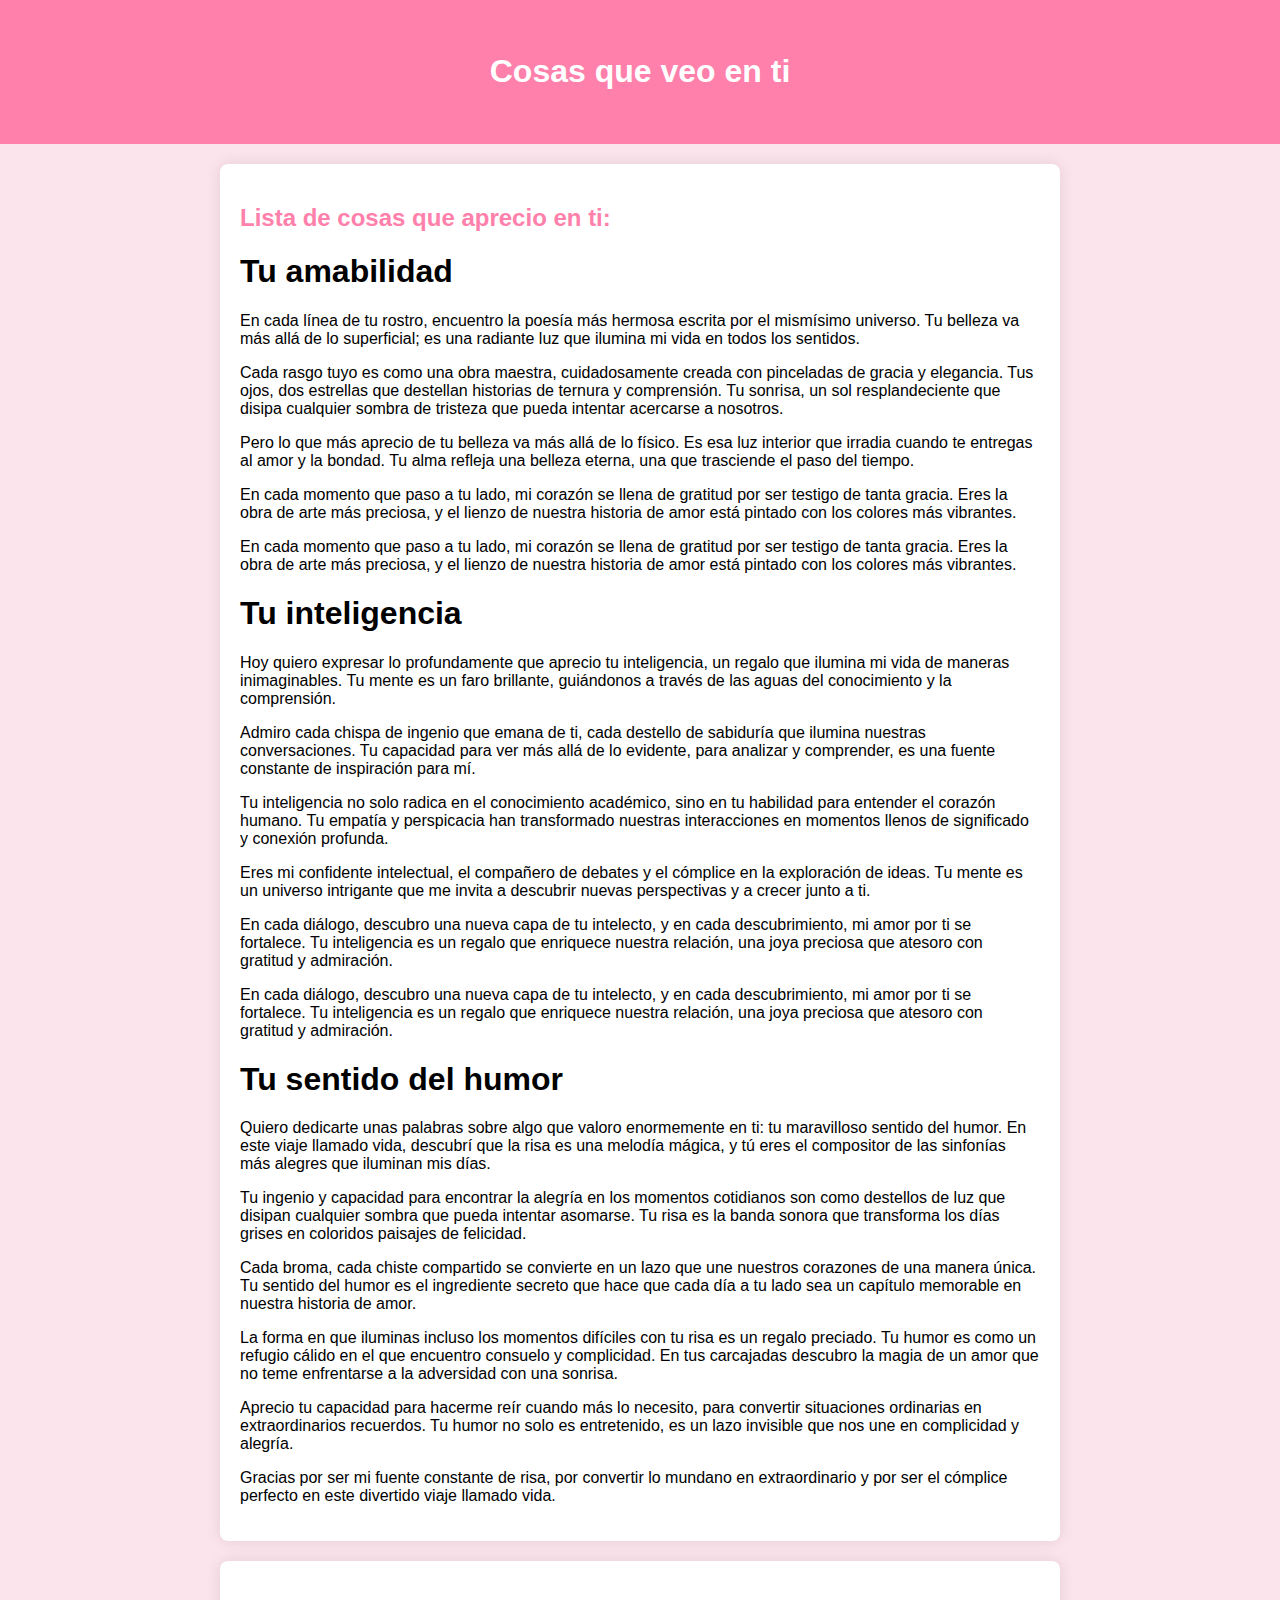
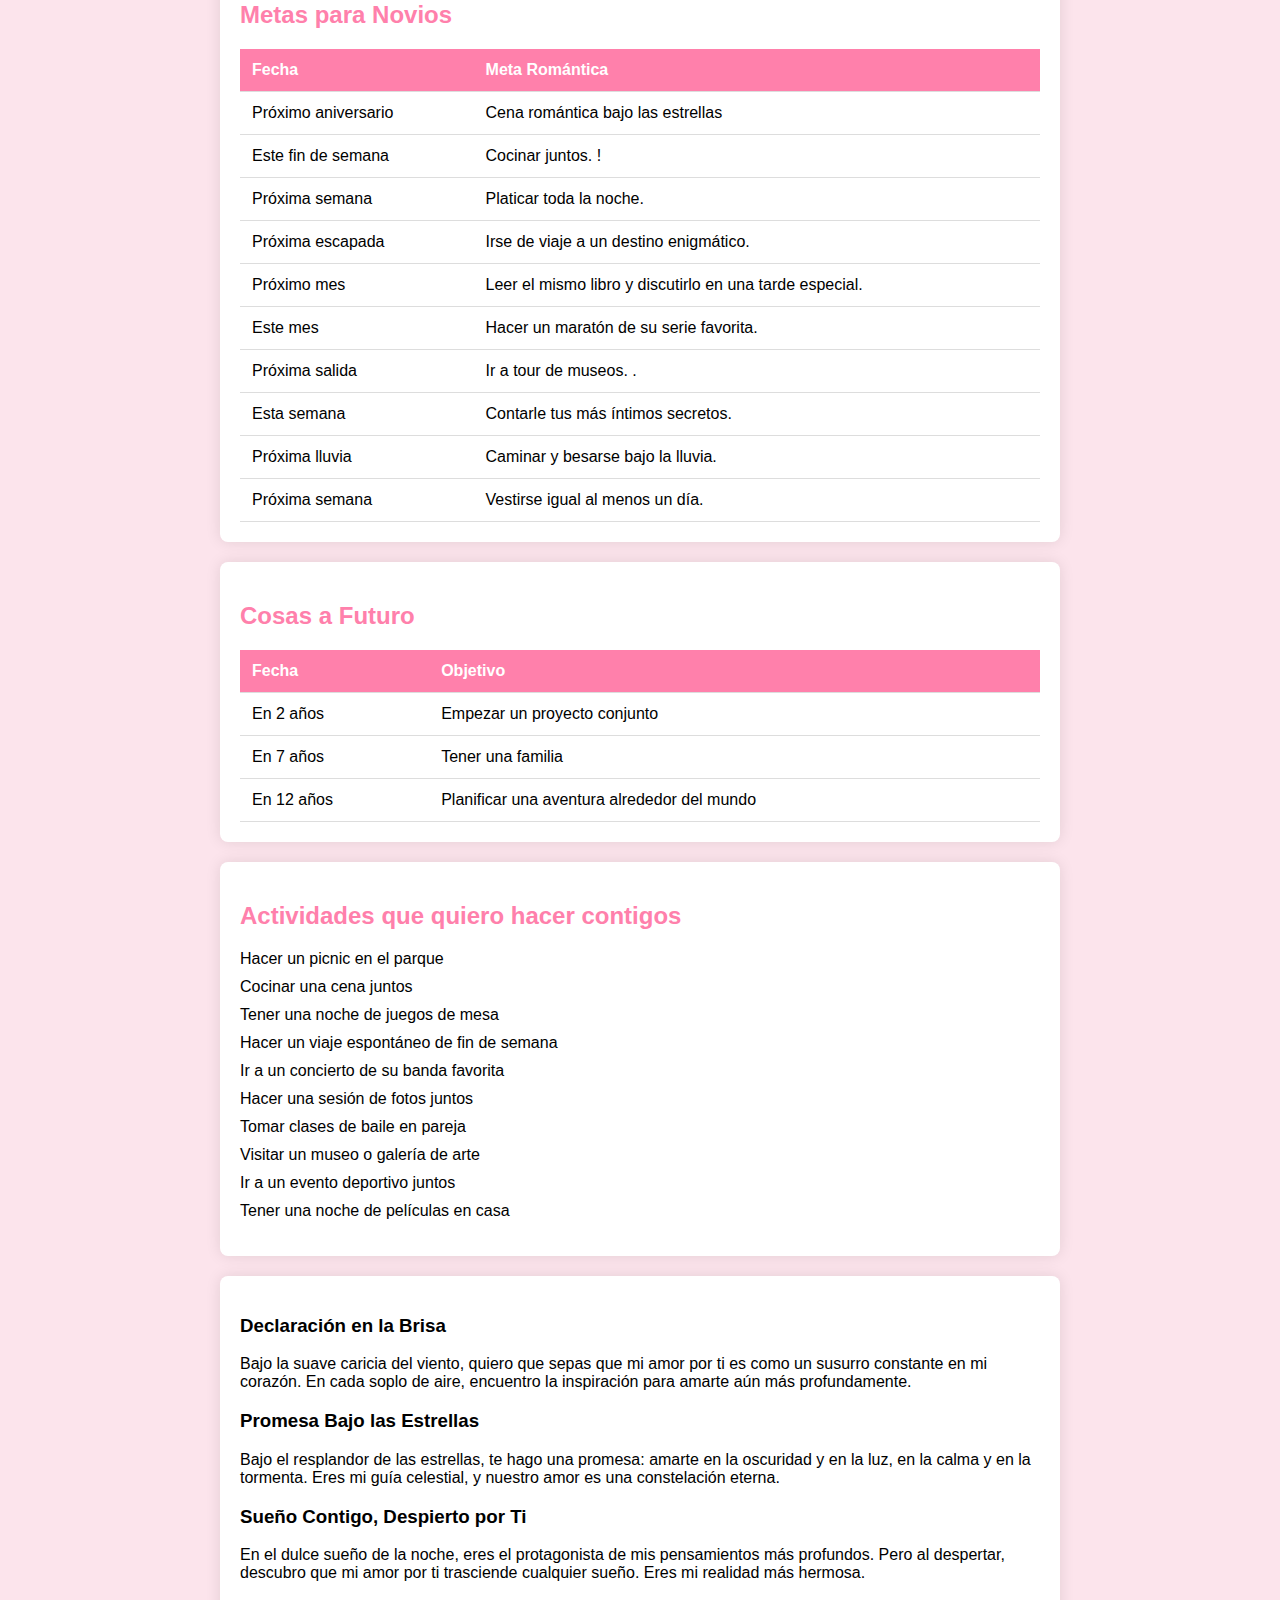
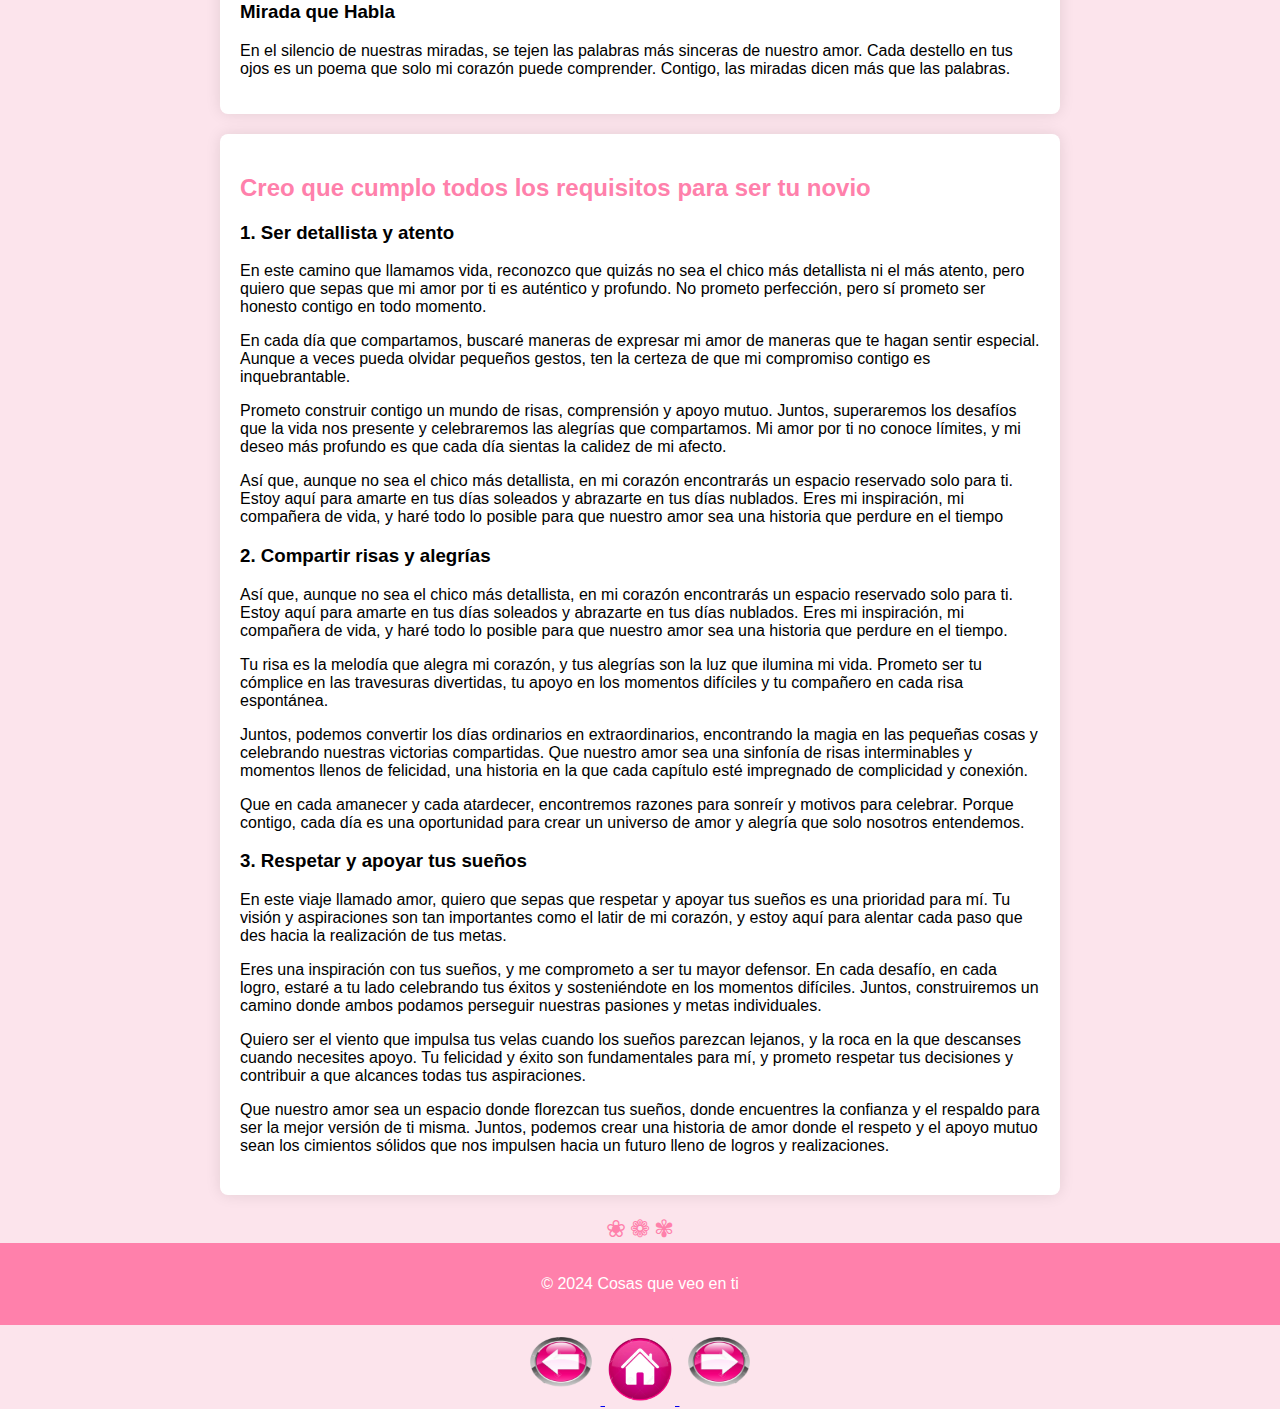
<file: encuesta.html>
<!DOCTYPE html>
<html lang="es">
<head>
    <meta charset="UTF-8">
    <meta name="viewport" content="width=device-width, initial-scale=1.0">
    <title>Cosas que veo en ti</title>
    <style>
        body {
            font-family: 'Segoe UI', Tahoma, Geneva, Verdana, sans-serif;
            margin: 0;
            padding: 0;
            background-color: #fce4ec; /* Tono rosa */
        }

        header {
            background-color: #ff80ab; /* Tono rosa más oscuro */
            color: #fff;
            text-align: center;
            padding: 2em;
        }

        section {
            max-width: 800px;
            margin: 20px auto;
            padding: 20px;
            background-color: #fff;
            border-radius: 8px;
            box-shadow: 0 0 15px rgba(0, 0, 0, 0.1);
        }

        h2 {
            color: #ff80ab; /* Tono rosa más oscuro */
        }

        ul {
            list-style-type: none;
            padding: 0;
        }

        li {
            margin-bottom: 10px;
        }

        footer {
            text-align: center;
            padding: 1em;
            background-color: #ff80ab; /* Tono rosa más oscuro */
            color: #fff;
        }

        .poemas {
            max-width: 800px;
            margin: 20px auto;
            padding: 20px;
            background-color: #fff;
            border-radius: 8px;
            box-shadow: 0 0 15px rgba(0, 0, 0, 0.1);
        }

        .poema {
            margin-bottom: 20px;
        }

        .poema h3 {
            color: #ff80ab; /* Tono rosa más oscuro */
        }

        .poema p {
            font-style: italic;
            color: #555;
        }

        table {
            width: 100%;
            border-collapse: collapse;
            margin-top: 20px;
        }

        th, td {
            padding: 12px;
            text-align: left;
            border-bottom: 1px solid #ddd;
        }

        th {
            background-color: #ff80ab; /* Tono rosa más oscuro */
            color: #fff;
        }

        .flores {
            text-align: center;
            margin-top: 20px;
        }

        .flor {
            display: inline-block;
            font-size: 24px;
            color: #ff80ab; /* Tono rosa más oscuro */
        }

        .hello-kitty-img {
            max-width: 100px;
            margin-top: 20px;
        }
    </style>
</head>
<body>
    <header>
        <h1>Cosas que veo en ti</h1>
    </header>

    <section>
        <h2>Lista de cosas que aprecio en ti:</h2>
        <ul>
            <h1>Tu amabilidad</h1>
            <p>En cada línea de tu rostro, encuentro la poesía más hermosa escrita por el mismísimo universo. Tu belleza va más allá de lo superficial; es una radiante luz que ilumina mi vida en todos los sentidos.</p>
            <p>Cada rasgo tuyo es como una obra maestra, cuidadosamente creada con pinceladas de gracia y elegancia. Tus ojos, dos estrellas que destellan historias de ternura y comprensión. Tu sonrisa, un sol resplandeciente que disipa cualquier sombra de tristeza que pueda intentar acercarse a nosotros.</p>
            <p>Pero lo que más aprecio de tu belleza va más allá de lo físico. Es esa luz interior que irradia cuando te entregas al amor y la bondad. Tu alma refleja una belleza eterna, una que trasciende el paso del tiempo.</p>
            <p>En cada momento que paso a tu lado, mi corazón se llena de gratitud por ser testigo de tanta gracia. Eres la obra de arte más preciosa, y el lienzo de nuestra historia de amor está pintado con los colores más vibrantes.</p>
            <p>En cada momento que paso a tu lado, mi corazón se llena de gratitud por ser testigo de tanta gracia. Eres la obra de arte más preciosa, y el lienzo de nuestra historia de amor está pintado con los colores más vibrantes.</p>
            <h1>Tu inteligencia</h1>
            <p>Hoy quiero expresar lo profundamente que aprecio tu inteligencia, un regalo que ilumina mi vida de maneras inimaginables. Tu mente es un faro brillante, guiándonos a través de las aguas del conocimiento y la comprensión.</p>
            <p>Admiro cada chispa de ingenio que emana de ti, cada destello de sabiduría que ilumina nuestras conversaciones. Tu capacidad para ver más allá de lo evidente, para analizar y comprender, es una fuente constante de inspiración para mí.</p>
            <p>Tu inteligencia no solo radica en el conocimiento académico, sino en tu habilidad para entender el corazón humano. Tu empatía y perspicacia han transformado nuestras interacciones en momentos llenos de significado y conexión profunda.</p>
            <p>Eres mi confidente intelectual, el compañero de debates y el cómplice en la exploración de ideas. Tu mente es un universo intrigante que me invita a descubrir nuevas perspectivas y a crecer junto a ti.</p>
            <p>En cada diálogo, descubro una nueva capa de tu intelecto, y en cada descubrimiento, mi amor por ti se fortalece. Tu inteligencia es un regalo que enriquece nuestra relación, una joya preciosa que atesoro con gratitud y admiración.</p>
            <p>En cada diálogo, descubro una nueva capa de tu intelecto, y en cada descubrimiento, mi amor por ti se fortalece. Tu inteligencia es un regalo que enriquece nuestra relación, una joya preciosa que atesoro con gratitud y admiración.</p>
            <h1>Tu sentido del humor</h1>
            <p>Quiero dedicarte unas palabras sobre algo que valoro enormemente en ti: tu maravilloso sentido del humor. En este viaje llamado vida, descubrí que la risa es una melodía mágica, y tú eres el compositor de las sinfonías más alegres que iluminan mis días.</p>
            <p>Tu ingenio y capacidad para encontrar la alegría en los momentos cotidianos son como destellos de luz que disipan cualquier sombra que pueda intentar asomarse. Tu risa es la banda sonora que transforma los días grises en coloridos paisajes de felicidad.</p>
            <p>Cada broma, cada chiste compartido se convierte en un lazo que une nuestros corazones de una manera única. Tu sentido del humor es el ingrediente secreto que hace que cada día a tu lado sea un capítulo memorable en nuestra historia de amor.</p>
            <p>La forma en que iluminas incluso los momentos difíciles con tu risa es un regalo preciado. Tu humor es como un refugio cálido en el que encuentro consuelo y complicidad. En tus carcajadas descubro la magia de un amor que no teme enfrentarse a la adversidad con una sonrisa.</p>
            <p>Aprecio tu capacidad para hacerme reír cuando más lo necesito, para convertir situaciones ordinarias en extraordinarios recuerdos. Tu humor no solo es entretenido, es un lazo invisible que nos une en complicidad y alegría.</p>
            <p>Gracias por ser mi fuente constante de risa, por convertir lo mundano en extraordinario y por ser el cómplice perfecto en este divertido viaje llamado vida.</p>
            <!-- Agrega más elementos según sea necesario -->
        </ul>
     </section>
     <section>
        <h2>Metas para Novios</h2>
        <table>
            <thead>
                <tr>
                    <th>Fecha</th>
                    <th>Meta Romántica</th>
                </tr>
            </thead>
            <tbody>
                <tr>
                    <td>Próximo aniversario</td>
                    <td>Cena romántica bajo las estrellas</td>
                </tr>
                
                <!-- Agrega más filas según sea necesario -->
    
                <!-- Nuevas Metas -->
                <tr>
                    <td>Este fin de semana</td>
                    <td>Cocinar juntos. !</td>
                </tr>
                <tr>
                    <td>Próxima semana</td>
                    <td>Platicar toda la noche. </td>
                </tr>
                <tr>
                    <td>Próxima escapada</td>
                    <td>Irse de viaje a un destino enigmático.</td>
                </tr>
                
                <tr>
                    <td>Próximo mes</td>
                    <td>Leer el mismo libro y discutirlo en una tarde especial.</td>
                </tr>
                <tr>
                    <td>Este mes</td>
                    <td>Hacer un maratón de su serie favorita. </td>
                </tr>
                <tr>
                    <td>Próxima salida</td>
                    <td>Ir a tour de museos. .</td>
                </tr>
                <tr>
                    <td>Esta semana</td>
                    <td>Contarle tus más íntimos secretos. </td>
                </tr>
                <tr>
                    <td>Próxima lluvia</td>
                    <td>Caminar y besarse bajo la lluvia. </td>
                </tr>
                <tr>
                    <td>Próxima semana</td>
                    <td>Vestirse igual al menos un día. </td>
                </tr>
                <!-- Agrega más filas según sea necesario -->
            </tbody>
        </table>
    </section>
    
    <section>
        <h2>Cosas a Futuro</h2>
        <table>
            <thead>
                <tr>
                    <th>Fecha</th>
                    <th>Objetivo</th>
                </tr>
            </thead>
            <tbody>
                <tr>
                    <td>En 2 años</td>
                    <td>Empezar un proyecto conjunto</td>
                </tr>
                <tr>
                    <td>En 7 años</td>
                    <td>Tener una familia</td>
                </tr>
                <tr>
                    <td>En 12 años</td>
                    <td>Planificar una aventura alrededor del mundo</td>
                </tr>
                <!-- Agrega más filas según sea necesario -->
            </tbody>
        </table>
    </section>

    <section>
        <h2>Actividades que quiero hacer contigos</h2>
        <ul>
            <li>Hacer un picnic en el parque</li>
            <li>Cocinar una cena juntos</li>
            <li>Tener una noche de juegos de mesa</li>
            <li>Hacer un viaje espontáneo de fin de semana</li>
            <li>Ir a un concierto de su banda favorita</li>
            <li>Hacer una sesión de fotos juntos</li>
            <li>Tomar clases de baile en pareja</li>
            <li>Visitar un museo o galería de arte</li>
            <li>Ir a un evento deportivo juntos</li>
            <li>Tener una noche de películas en casa</li>
            <!-- Agrega más actividades según sea necesario -->
        </ul>
    </section>

    <section>
        <body>
            <!-- Código anterior... -->
        
            <div class="mensajes-amor">
                <div class="mensaje-amor">
                    <h3>Declaración en la Brisa</h3>
                    <p>Bajo la suave caricia del viento, quiero que sepas que mi amor por ti es como un susurro constante en mi corazón. En cada soplo de aire, encuentro la inspiración para amarte aún más profundamente.</p>
                </div>
        
                <div class="mensaje-amor">
                    <h3>Promesa Bajo las Estrellas</h3>
                    <p>Bajo el resplandor de las estrellas, te hago una promesa: amarte en la oscuridad y en la luz, en la calma y en la tormenta. Eres mi guía celestial, y nuestro amor es una constelación eterna.</p>
                </div>
        
                <div class="mensaje-amor">
                    <h3>Sueño Contigo, Despierto por Ti</h3>
                    <p>En el dulce sueño de la noche, eres el protagonista de mis pensamientos más profundos. Pero al despertar, descubro que mi amor por ti trasciende cualquier sueño. Eres mi realidad más hermosa.</p>
                </div>
        
                <div class="mensaje-amor">
                    <h3>Mirada que Habla</h3>
                    <p>En el silencio de nuestras miradas, se tejen las palabras más sinceras de nuestro amor. Cada destello en tus ojos es un poema que solo mi corazón puede comprender. Contigo, las miradas dicen más que las palabras.</p>
                </div>
        
                <!-- Agrega más mensajes de amor según sea necesario -->
            </div>
        
        

        <!-- Agrega más poemas de amor según sea necesario -->
    </section>

    <section>
        <h2>Creo que cumplo todos los requisitos para ser tu novio</h2>
        <table>
            <tbody>
                <tr>
                    
                    <h3>1. Ser detallista y atento</h3>
                    <p>En este camino que llamamos vida, reconozco que quizás no sea el chico más detallista ni el más atento, pero quiero que sepas que mi amor por ti es auténtico y profundo. No prometo perfección, pero sí prometo ser honesto contigo en todo momento.</p>
                    <p>En cada día que compartamos, buscaré maneras de expresar mi amor de maneras que te hagan sentir especial. Aunque a veces pueda olvidar pequeños gestos, ten la certeza de que mi compromiso contigo es inquebrantable.</p>
                    <p>Prometo construir contigo un mundo de risas, comprensión y apoyo mutuo. Juntos, superaremos los desafíos que la vida nos presente y celebraremos las alegrías que compartamos. Mi amor por ti no conoce límites, y mi deseo más profundo es que cada día sientas la calidez de mi afecto.</p>
                    <p>Así que, aunque no sea el chico más detallista, en mi corazón encontrarás un espacio reservado solo para ti. Estoy aquí para amarte en tus días soleados y abrazarte en tus días nublados. Eres mi inspiración, mi compañera de vida, y haré todo lo posible para que nuestro amor sea una historia que perdure en el tiempo</p>
                </tr>
                <tr>
                    
                    <h3>2. Compartir risas y alegrías</h3>
                    <p>Así que, aunque no sea el chico más detallista, en mi corazón encontrarás un espacio reservado solo para ti. Estoy aquí para amarte en tus días soleados y abrazarte en tus días nublados. Eres mi inspiración, mi compañera de vida, y haré todo lo posible para que nuestro amor sea una historia que perdure en el tiempo.</p>
                    <p>Tu risa es la melodía que alegra mi corazón, y tus alegrías son la luz que ilumina mi vida. Prometo ser tu cómplice en las travesuras divertidas, tu apoyo en los momentos difíciles y tu compañero en cada risa espontánea.</p>
                    <p>Juntos, podemos convertir los días ordinarios en extraordinarios, encontrando la magia en las pequeñas cosas y celebrando nuestras victorias compartidas. Que nuestro amor sea una sinfonía de risas interminables y momentos llenos de felicidad, una historia en la que cada capítulo esté impregnado de complicidad y conexión.</p>
                    <p>Que en cada amanecer y cada atardecer, encontremos razones para sonreír y motivos para celebrar. Porque contigo, cada día es una oportunidad para crear un universo de amor y alegría que solo nosotros entendemos.</p>
                </tr>
                <tr>
                    
                    <h3>3. Respetar y apoyar tus sueños</h3>
                    <p>En este viaje llamado amor, quiero que sepas que respetar y apoyar tus sueños es una prioridad para mí. Tu visión y aspiraciones son tan importantes como el latir de mi corazón, y estoy aquí para alentar cada paso que des hacia la realización de tus metas.</p>
                    <p>Eres una inspiración con tus sueños, y me comprometo a ser tu mayor defensor. En cada desafío, en cada logro, estaré a tu lado celebrando tus éxitos y sosteniéndote en los momentos difíciles. Juntos, construiremos un camino donde ambos podamos perseguir nuestras pasiones y metas individuales.</p>
                    <p>Quiero ser el viento que impulsa tus velas cuando los sueños parezcan lejanos, y la roca en la que descanses cuando necesites apoyo. Tu felicidad y éxito son fundamentales para mí, y prometo respetar tus decisiones y contribuir a que alcances todas tus aspiraciones.</p>
                    <p>Que nuestro amor sea un espacio donde florezcan tus sueños, donde encuentres la confianza y el respaldo para ser la mejor versión de ti misma. Juntos, podemos crear una historia de amor donde el respeto y el apoyo mutuo sean los cimientos sólidos que nos impulsen hacia un futuro lleno de logros y realizaciones.</p>
                </tr>
                <!-- Agrega más requisitos según sea necesario -->
            </tbody>
        </table>
    </section>

    <div class="flores">
        <span class="flor">❀</span>
        <span class="flor">❁</span>
        <span class="flor">✾</span>
    </div>

    <footer>
        <p>&copy; 2024 Cosas que veo en ti</p>
    </footer>
     <center><a href="etiqueta.html">
        <img src="volver.png" alt="inicio" width="80px" height="80px">
        <a href="th.html">
            <img src="inicio.png" alt="inicio" width="70px" height="70px">
        <a href="errores.html">
        <img src="siguiente.png" alt="inicio" width="80px" height="80px">
      </a></center>
     

          
</body>
</html>
</file>
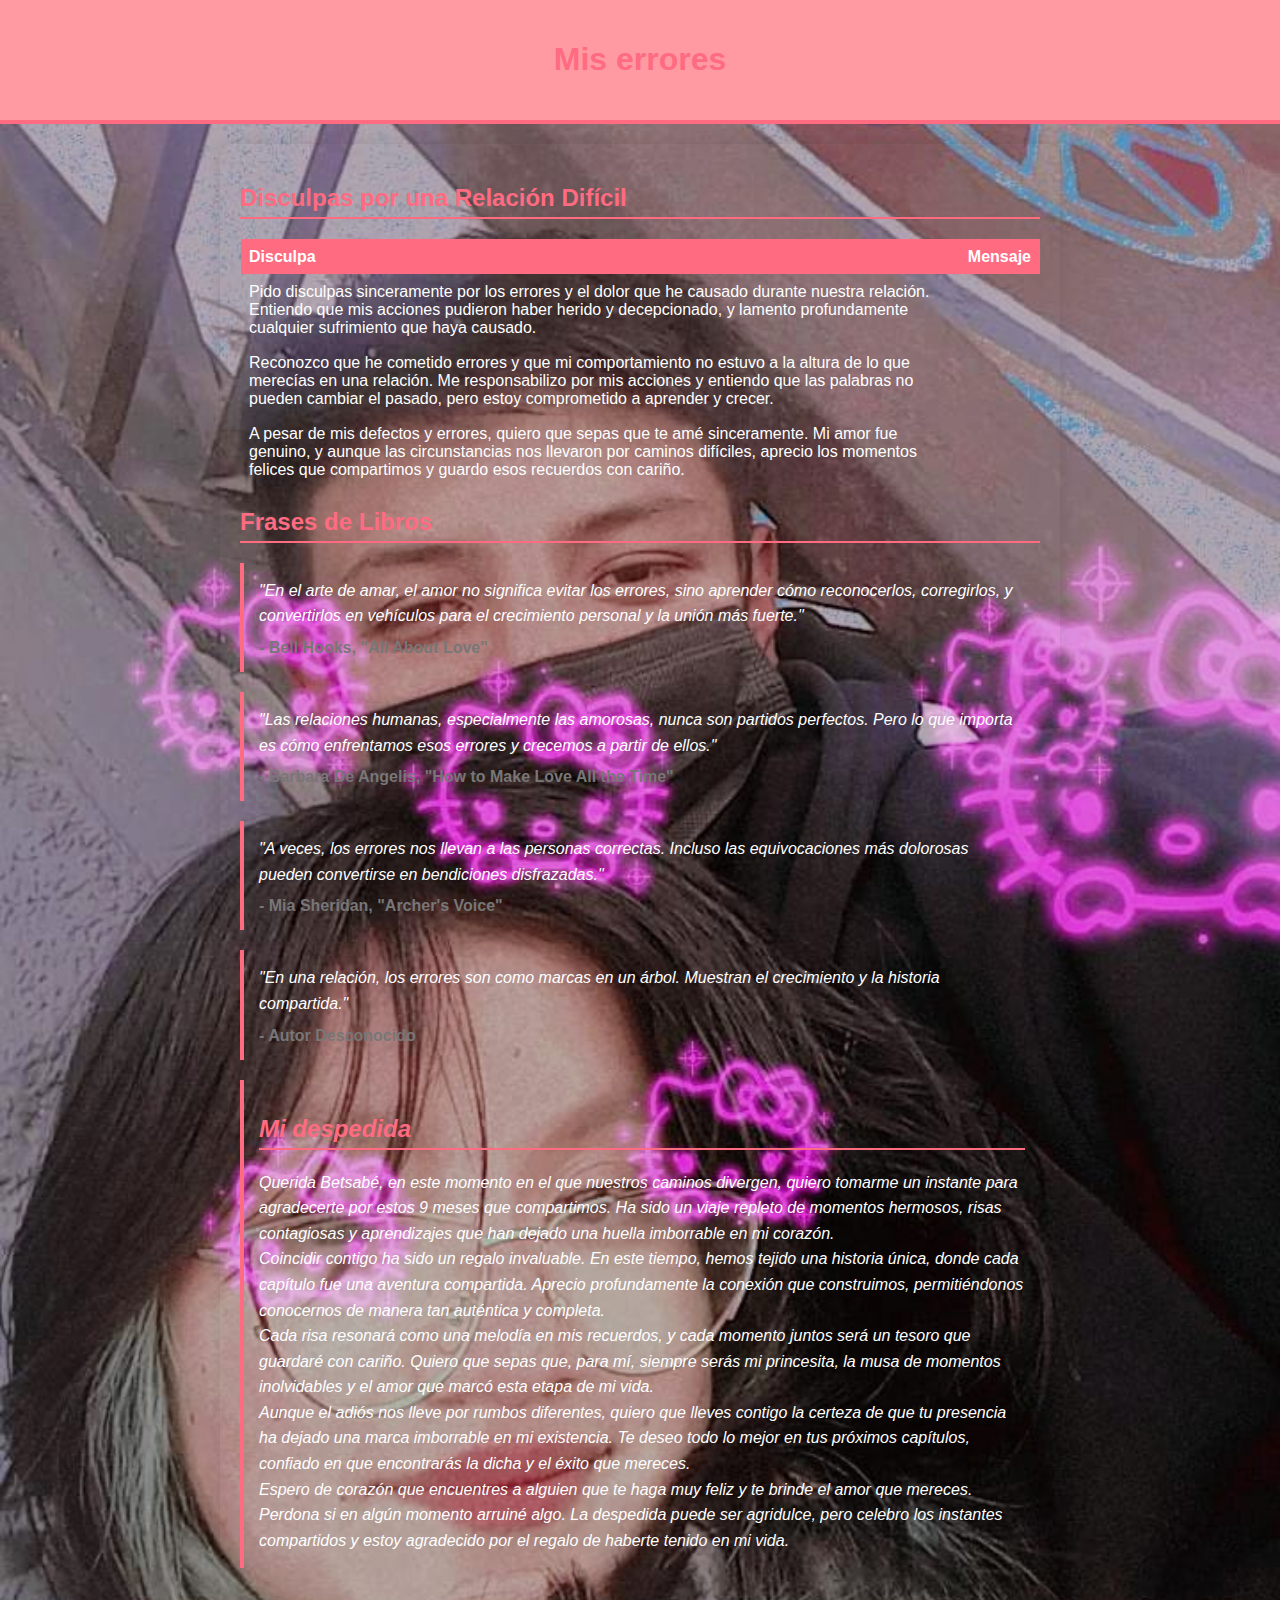
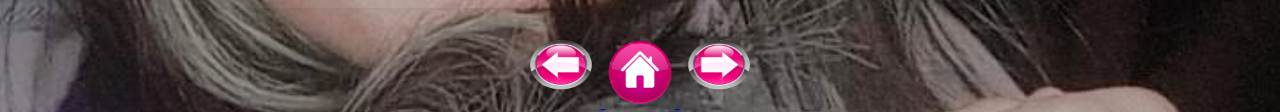
<file: errores.html>
<!DOCTYPE html>
<html lang="es">
<head>
    <meta charset="UTF-8">
    <meta name="viewport" content="width=device-width, initial-scale=1.0">
    <link rel="stylesheet" type="text/css" href="estilos.css">
    <title>Los errores</title>


    <style>
        body {
            font-family: 'Verdana', sans-serif;
            margin: 0;
            padding: 0;
            background-color: #f8f8f8;
            color: #fff; /* Cambiado a color blanco */
        }

        header {
            background-color: #ffb6c1;
            color: #fff; /* Cambiado a color blanco */
            padding: 20px 0;
            text-align: center;
            transition: background-color 0.3s ease;
            border-bottom: 4px solid #ff6b81;
        }

        header:hover {
            background-color: #ff9aa2;
        }

        section {
            max-width: 800px;
            margin: 20px auto;
            padding: 20px;
            background-color: #ffffff00;
            box-shadow: 0 0 15px rgba(0, 0, 0, 0.1);
            border-radius: 12px;
        }

        h1, h2 {
            color: #ff6b81;
        }

        h2 {
            border-bottom: 2px solid #ff6b81;
            padding-bottom: 5px;
            margin-top: 20px;
        }

        p {
            line-height: 1.6;
            color: #fff; /* Cambiado a color blanco */
        }

        blockquote {
            margin: 20px 0;
            padding: 15px;
            background-color: #ffffff00;
            border-left: 4px solid #ff6b81;
            color: #555;
            font-style: italic;
        }

        blockquote p {
            margin: 0;
        }

        cite {
            display: block;
            margin-top: 10px;
            color: #777;
            font-style: normal;
            font-weight: bold;
        }

        table {
            width: 100%;
            border-collapse: collapse;
            margin-top: 20px;
        }

        th, td {
            border: 1px solid #dddddd00;
            padding: 8px;
            text-align: left;
        }

        th {
            background-color: #ff6b81;
            color: white;
        }
    </style>
</head>
<body>

    <header>
        <h1>Mis errores</h1>
    </header>

    <section>
        

        <h2>Disculpas por una Relación Difícil</h2>
        <table>
            <tr>
                <th>Disculpa</th>
                <th>Mensaje</th>
            </tr>
            <tr>
                
                <td>Pido disculpas sinceramente por los errores y el dolor que he causado durante nuestra relación. Entiendo que mis acciones pudieron haber herido y decepcionado, y lamento profundamente cualquier sufrimiento que haya causado.</td>
            </tr>
            <tr>
                
                <td>Reconozco que he cometido errores y que mi comportamiento no estuvo a la altura de lo que merecías en una relación. Me responsabilizo por mis acciones y entiendo que las palabras no pueden cambiar el pasado, pero estoy comprometido a aprender y crecer.</td>
            </tr>
            <tr>
                
                <td>A pesar de mis defectos y errores, quiero que sepas que te amé sinceramente. Mi amor fue genuino, y aunque las circunstancias nos llevaron por caminos difíciles, aprecio los momentos felices que compartimos y guardo esos recuerdos con cariño.</td>
            </tr>
        </table>

        <h2>Frases de Libros</h2>
        <blockquote>
            <p>"En el arte de amar, el amor no significa evitar los errores, sino aprender cómo reconocerlos, corregirlos, y convertirlos en vehículos para el crecimiento personal y la unión más fuerte."</p>
            <cite>- Bell Hooks, "All About Love"</cite>
        </blockquote>

        <blockquote>
            <p>"Las relaciones humanas, especialmente las amorosas, nunca son partidos perfectos. Pero lo que importa es cómo enfrentamos esos errores y crecemos a partir de ellos."</p>
            <cite>- Barbara De Angelis, "How to Make Love All the Time"</cite>
        </blockquote>

        <blockquote>
            <p>"A veces, los errores nos llevan a las personas correctas. Incluso las equivocaciones más dolorosas pueden convertirse en bendiciones disfrazadas."</p>
            <cite>- Mia Sheridan, "Archer's Voice"</cite>
        </blockquote>

        <blockquote>
            <p>"En una relación, los errores son como marcas en un árbol. Muestran el crecimiento y la historia compartida."</p>
            <cite>- Autor Desconocido</cite>
        </blockquote>
        <blockquote>
        <h2> Mi despedida</h2>
        <p>Querida Betsabé, en este momento en el que nuestros caminos divergen, quiero tomarme un instante para agradecerte por estos 9 meses que compartimos. Ha sido un viaje repleto de momentos hermosos, risas contagiosas y aprendizajes que han dejado una huella imborrable en mi corazón.</p>
        <p>Coincidir contigo ha sido un regalo invaluable. En este tiempo, hemos tejido una historia única, donde cada capítulo fue una aventura compartida. Aprecio profundamente la conexión que construimos, permitiéndonos conocernos de manera tan auténtica y completa.</p>
        <p>Cada risa resonará como una melodía en mis recuerdos, y cada momento juntos será un tesoro que guardaré con cariño. Quiero que sepas que, para mí, siempre serás mi princesita, la musa de momentos inolvidables y el amor que marcó esta etapa de mi vida.</p>
        <p>Aunque el adiós nos lleve por rumbos diferentes, quiero que lleves contigo la certeza de que tu presencia ha dejado una marca imborrable en mi existencia. Te deseo todo lo mejor en tus próximos capítulos, confiado en que encontrarás la dicha y el éxito que mereces.</p>
        <p>Espero de corazón que encuentres a alguien que te haga muy feliz y te brinde el amor que mereces. Perdona si en algún momento arruiné algo. La despedida puede ser agridulce, pero celebro los instantes compartidos y estoy agradecido por el regalo de haberte tenido en mi vida.</p>
        

        </blockquote>
    </section>
    <center> <a href="encuesta.html">
        <img src="volver.png" alt="inicio" width="80px" height="80px">
        <a href="th.html">
            <img src="inicio.png" alt="inicio" width="70px" height="70px">
        <a href="xs.html">
        <img src="siguiente.png" alt="inicio" width="80px" height="80px"></a></center>
</body>
</html>
</file>
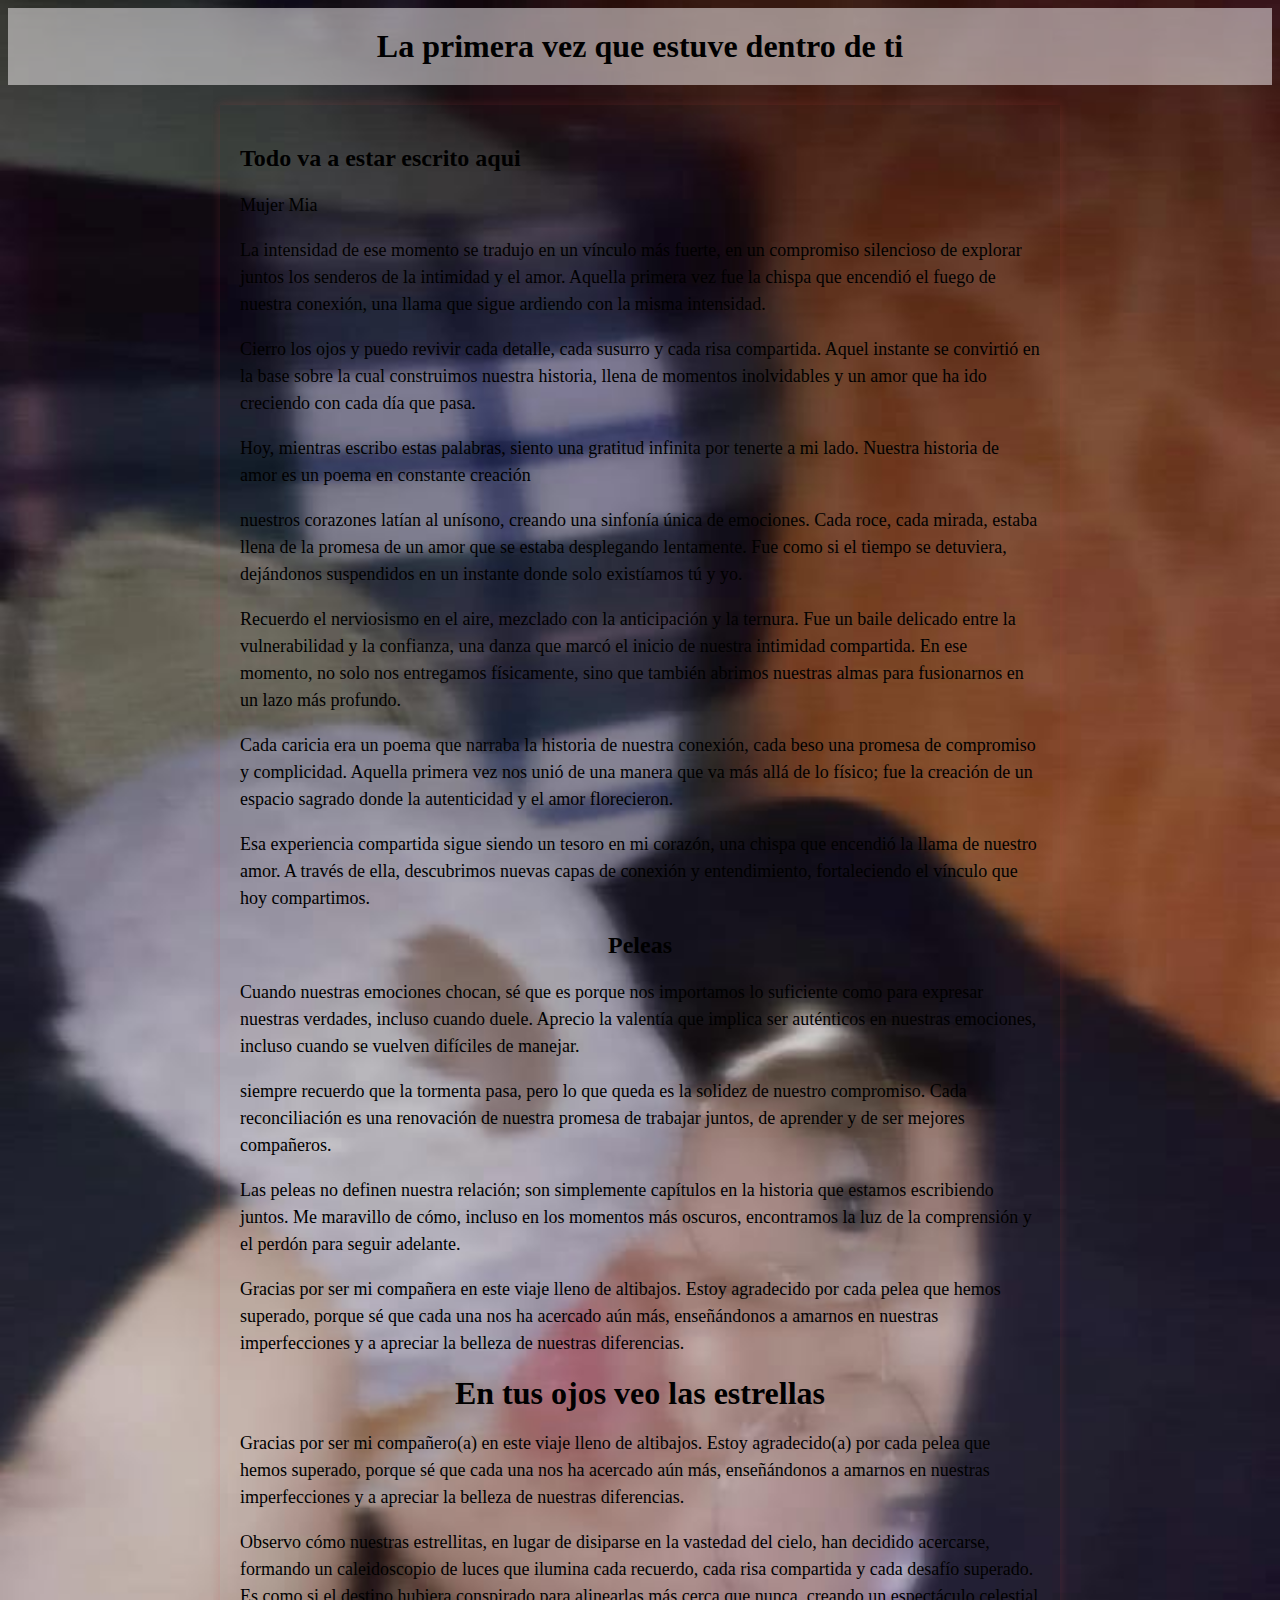
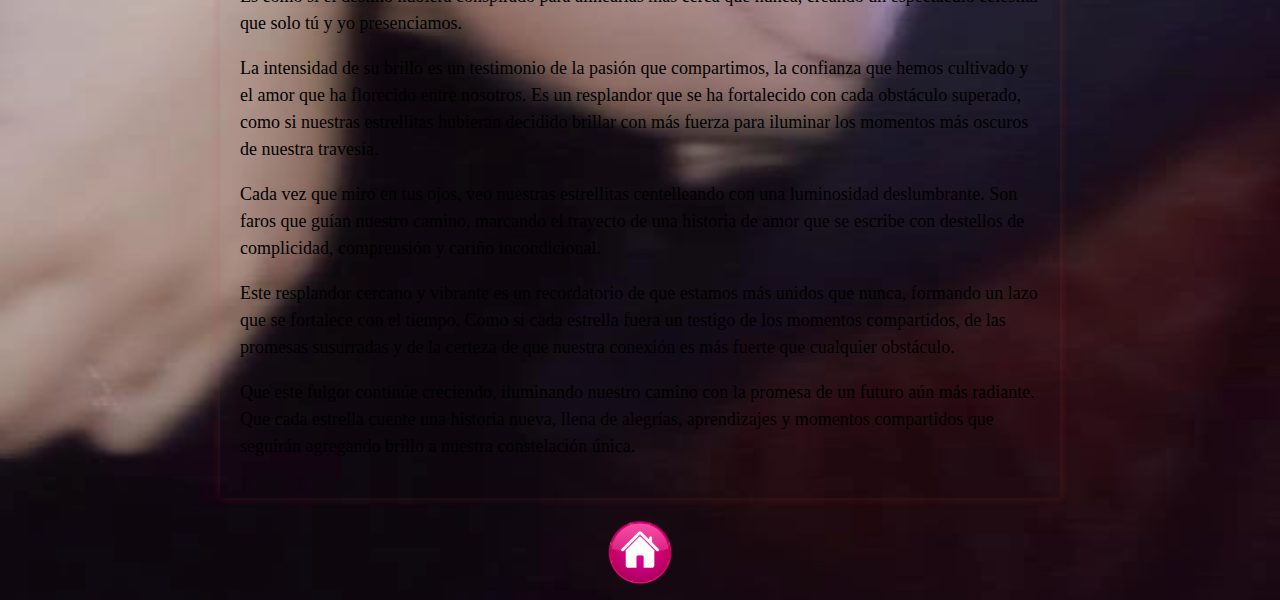
<file: xs.html>
<!DOCTYPE html>
<html>
<head>
    
    <title>:))</title>
    <style>
        body {
            background-image: url("osito.jpg");
            background-repeat: no-repeat;
            background-size: cover;
            
            
        }

        header {
            background-color: rgba(255, 252, 254, 0.5);
            padding: 20px;
            text-align: center;

        }

        h1 {
            margin: 0;
        }

        main {
            max-width: 800px;
            margin: 20px auto;
            padding: 20px;
            background-color: rgba(240, 235, 238, 0);
            box-shadow: 0 0 10px rgba(209, 64, 64, 0.2);
            
        }

        p  {
            font-size: 18px;
            line-height: 1.5;
            
        }

        form {
            margin-top: 20px;
            

        }

        label {
            display: block;
            margin-bottom: 10px;
            
        }

        input[type="radio"] {
            display: inline-block;
            margin-right: 10px;
           
        }

        input[type="submit"] {
            background-color: #ff4d4d;
            border: none;
            color: #fff;
            padding: 10px 20px;
            font-size: 16px;
            cursor: pointer;

        }

        footer {
            background-color: rgba(0, 0, 0, 0.5);
            padding: 10px;
            color: #ff5151;
            text-align: center;
        }
    </style>
</head>
<body>
    
    <header>
        <h1>La primera vez que estuve dentro de ti</h1>
    </header>

    <main>
        <h2>Todo va a estar escrito aqui</h2>
        <p>Mujer Mia</p>
        <p>La intensidad de ese momento se tradujo en un vínculo más fuerte, en un compromiso silencioso de explorar juntos los senderos de la intimidad y el amor. Aquella primera vez fue la chispa que encendió el fuego de nuestra conexión, una llama que sigue ardiendo con la misma intensidad.</p>
        <p>Cierro los ojos y puedo revivir cada detalle, cada susurro y cada risa compartida. Aquel instante se convirtió en la base sobre la cual construimos nuestra historia, llena de momentos inolvidables y un amor que ha ido creciendo con cada día que pasa.</p>
        <p>Hoy, mientras escribo estas palabras, siento una gratitud infinita por tenerte a mi lado. Nuestra historia de amor es un poema en constante creación</p>
        <p>nuestros corazones latían al unísono, creando una sinfonía única de emociones. Cada roce, cada mirada, estaba llena de la promesa de un amor que se estaba desplegando lentamente. Fue como si el tiempo se detuviera, dejándonos suspendidos en un instante donde solo existíamos tú y yo.</p>
        <p>Recuerdo el nerviosismo en el aire, mezclado con la anticipación y la ternura. Fue un baile delicado entre la vulnerabilidad y la confianza, una danza que marcó el inicio de nuestra intimidad compartida. En ese momento, no solo nos entregamos físicamente, sino que también abrimos nuestras almas para fusionarnos en un lazo más profundo.</p>
        <p>Cada caricia era un poema que narraba la historia de nuestra conexión, cada beso una promesa de compromiso y complicidad. Aquella primera vez nos unió de una manera que va más allá de lo físico; fue la creación de un espacio sagrado donde la autenticidad y el amor florecieron.</p>
        <p>Esa experiencia compartida sigue siendo un tesoro en mi corazón, una chispa que encendió la llama de nuestro amor. A través de ella, descubrimos nuevas capas de conexión y entendimiento, fortaleciendo el vínculo que hoy compartimos.</p>
        <center><h2>Peleas</h2></center>
        <p>Cuando nuestras emociones chocan, sé que es porque nos importamos lo suficiente como para expresar nuestras verdades, incluso cuando duele. Aprecio la valentía que implica ser auténticos en nuestras emociones, incluso cuando se vuelven difíciles de manejar.</p>
        <p>siempre recuerdo que la tormenta pasa, pero lo que queda es la solidez de nuestro compromiso. Cada reconciliación es una renovación de nuestra promesa de trabajar juntos, de aprender y de ser mejores compañeros.</p>
        <p>Las peleas no definen nuestra relación; son simplemente capítulos en la historia que estamos escribiendo juntos. Me maravillo de cómo, incluso en los momentos más oscuros, encontramos la luz de la comprensión y el perdón para seguir adelante.</p>
        <p>Gracias por ser mi compañera en este viaje lleno de altibajos. Estoy agradecido por cada pelea que hemos superado, porque sé que cada una nos ha acercado aún más, enseñándonos a amarnos en nuestras imperfecciones y a apreciar la belleza de nuestras diferencias.</p>
        <center><h1>En tus ojos veo las estrellas</h1></center>
        <p>Gracias por ser mi compañero(a) en este viaje lleno de altibajos. Estoy agradecido(a) por cada pelea que hemos superado, porque sé que cada una nos ha acercado aún más, enseñándonos a amarnos en nuestras imperfecciones y a apreciar la belleza de nuestras diferencias.</p>
        <p>Observo cómo nuestras estrellitas, en lugar de disiparse en la vastedad del cielo, han decidido acercarse, formando un caleidoscopio de luces que ilumina cada recuerdo, cada risa compartida y cada desafío superado. Es como si el destino hubiera conspirado para alinearlas más cerca que nunca, creando un espectáculo celestial que solo tú y yo presenciamos.</p>
        <p>La intensidad de su brillo es un testimonio de la pasión que compartimos, la confianza que hemos cultivado y el amor que ha florecido entre nosotros. Es un resplandor que se ha fortalecido con cada obstáculo superado, como si nuestras estrellitas hubieran decidido brillar con más fuerza para iluminar los momentos más oscuros de nuestra travesía.</p>
        <p>Cada vez que miro en tus ojos, veo nuestras estrellitas centelleando con una luminosidad deslumbrante. Son faros que guían nuestro camino, marcando el trayecto de una historia de amor que se escribe con destellos de complicidad, comprensión y cariño incondicional.</p>
        <p>Este resplandor cercano y vibrante es un recordatorio de que estamos más unidos que nunca, formando un lazo que se fortalece con el tiempo. Como si cada estrella fuera un testigo de los momentos compartidos, de las promesas susurradas y de la certeza de que nuestra conexión es más fuerte que cualquier obstáculo.</p>
        <p>Que este fulgor continúe creciendo, iluminando nuestro camino con la promesa de un futuro aún más radiante. Que cada estrella cuente una historia nueva, llena de alegrías, aprendizajes y momentos compartidos que seguirán agregando brillo a nuestra constelación única.</p>
    </main>
    <center><a href="th.html">
        <img src="inicio.png" alt="inicio" width="70px" height="70px"></a></center>

    
</body>
</html>
</file>
<file: estilos.css>
body{
	margin: 0;
	padding: 0;
	background: url(Trm21.jpg);
  	background-size: cover;
  	background-position: center;
  	font-family: sans-serif;
}
</file>
